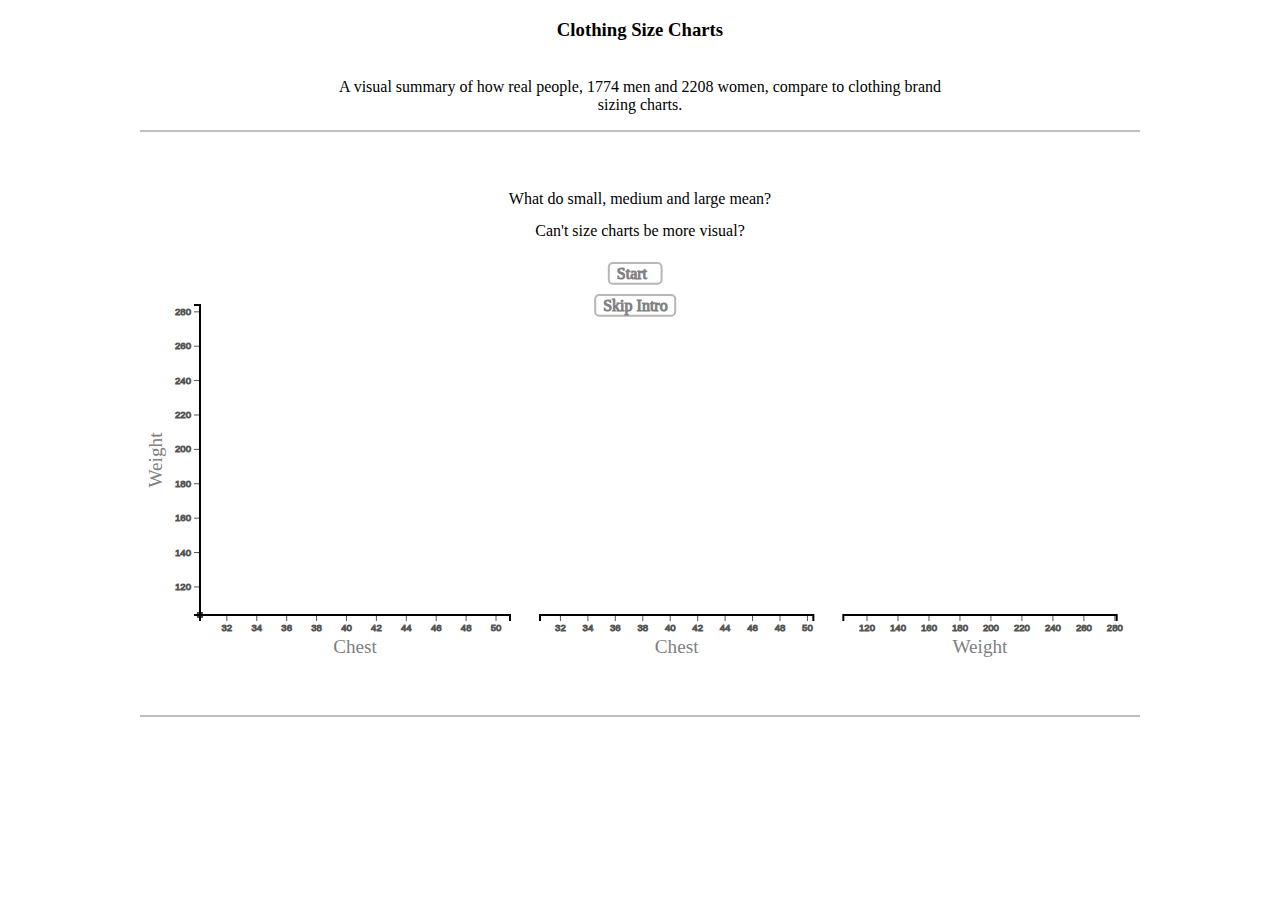
<file: index.html>
<!DOCTYPE html>
<html>
  <head>
    <meta charset="utf-8">
    <link rel="stylesheet", type="text/css", href="css/projectStyle.css">
  </head>
<body>
    <!-- parent div for the graphic (work around for squarespace) -->
    <div id='spMainBlock'></div>

  <!-- use require.js to load dependencies then call draw function -->
  <script src='js/require.js' data-main='js/config'></script>
</body>
</html>
</file>
<file: css/projectStyle.css>
h3 {
  color: black;
  text-align: center;
  margin-bottom: 2em;
}
p.subtitle {
  color: black;
  text-align: center;
  margin-top: 0.5em;
}

button:focus {
  outline:0;
}

button:focus .dropbtnLabel {
  text-decoration: underline;
  text-decoration-style: double;
  text-decoration-color: blue;
}

.spUnderline {
  text-decoration: underline;
  text-decoration-style: double;
  text-decoration-color: blue;
}

.intro {
  margin: 0 auto;
  display: block;
  text-align: center;
}

p.intro {
  margin-bottom: 1em;
}

.startHidden {
  visibility: hidden;
}

.axis_tick_label {
  font-family: arial;
  font-size: 0.6em;
  color: #999999;
  fill: #999999;
}

.labels {
  font-size:1.2em;
  fill: gray;
}

.side_labels {
  font-size:1.2em;
  fill: gray;
}

path {
  fill: none;
  stroke: black;
  stroke-width: 2px;
}

.tick {
  fill: none;
  stroke: #555555;
}

circle.scatterData {
  opacity: 0.3;
  stroke: none;
}

rect {
  opacity: 0.7;
  stroke-width: 2
}

svg {
  display: block;
  margin: 0 auto;
}

.menu {
  text-align: center;
  display: block;
  margin: 0 auto;
}

.menu_label {
  margin: 0;
}

.click_pane:hover {
  stroke-width: 2;
  stroke: gray;
}
/* Dropdown Button formatting adapted from https://www.w3schools.com/howto/howto_css_dropdown.asp*/
.dropbtn {
  background-color: #ffffff;
  color: gray;
  font-size: 0.8em;
  border: none;
  cursor: pointer;
  padding: 0;
}
.dropbtnLabel {
  margin: 0px 0px;
  padding: 7px 5px;
  text-align: center;
}

.dropbtnLabel:hover {
  text-decoration: underline;
  text-decoration-style: double;
  text-decoration-color: blue;
}

.dropdown {
  position: relative;
  display: inline-block;
}
.dropdown-content {
  display: none;
  position: absolute;
  background-color: white;
  box-shadow: 0px 8px 16px 0px rgba(0,0,0,0.2);
  z-index: 1;
}

p.dropOptions {
  color: black;
  text-align: center;
  margin: 0;
  padding: 10px 5px;
}
.dropdown-content p:hover {background-color: #bbbbbb}

.data-dropdown {
  display: none;
  position: absolute;
  background-color: white;
  min-width: 250px;
  padding: 5px 5px;
  box-shadow: 0px 8px 16px 0px rgba(0,0,0,0.2);
  z-index: 1;
}

.dataSource:hover .data-dropdown {
 display: block;
 top: -5em;
 left: 470px;
 font-size: 0.7em;
}


.show {display:block;}
/* end of adapted dropdown css*/

.unit_button:hover .button_border {
stroke-width: 1.5;
stroke: black;
}


svg text{
  cursor:default;
  /*from https://css-tricks.com/almanac/properties/u/user-select/*/
  -webkit-user-select: none;  /* Chrome all / Safari all */
  -moz-user-select: none;     /* Firefox all */
  -ms-user-select: none;      /* IE 10+ */
  user-select: none;          /* Likely future */
}
</file>
